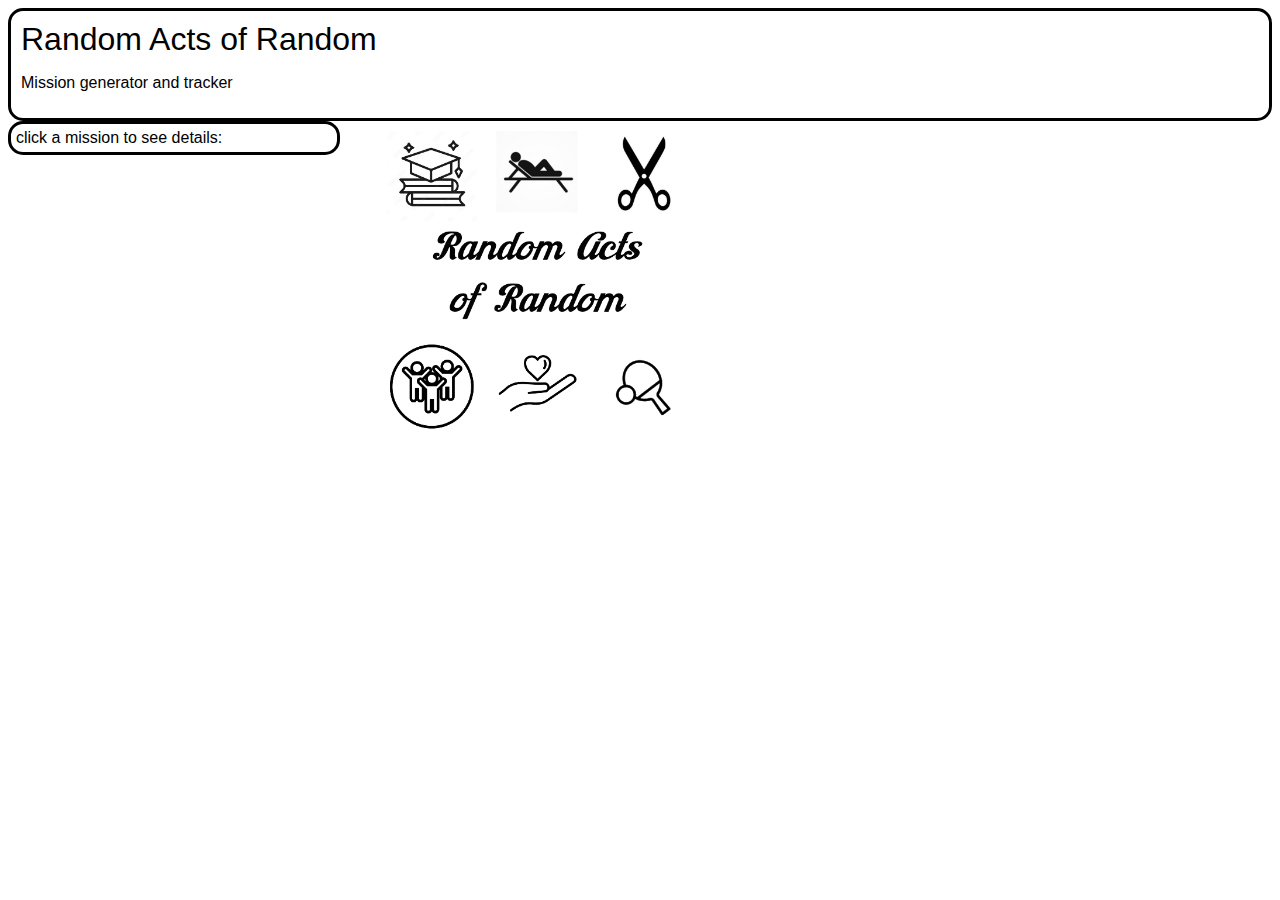
<file: index.html>
<html>
    <head>
        <title>Random Acts of Random</title>
        <link rel="stylesheet" href="src/style.css" />
        <script defer src="src/index.js"></script>
    </head>
    <body>
        <div id="header">
            <span id="headline">Random Acts of Random </span>
            <p>Mission generator and tracker</p>
            <button id="gimme">Get All New Missions!</button>
        </div>
        <div id="mission-collection">
            click a mission to see details:
            <!-- navigate between missions here -->
        </div>
        <div id="mission-detail">
            <!-- stuff about selected mission -->
            <div id="mission-name">
                <!-- mission name -->
            </div>
            <img id="detail-image" src="assets/RAoR.png" />
            <span id="mission-status"></span>
            <br clear="all" />
            <a id="mission-link" href="">More Information</a>
            <!-- <br clear="all" /> -->
        </div>
        <div id="mission-mod-menu">
            add/change custom image:
            <form id="add-custom-image">
                <label for="add-url">image URL</label>
                <input type="text" id="add-url">
                <input type="submit" id="submit-image">
            </form>
            <hr />
            <button id="mission-complete">mark mission complete</button>
            
        </div>
    </body>
</html>
</file>
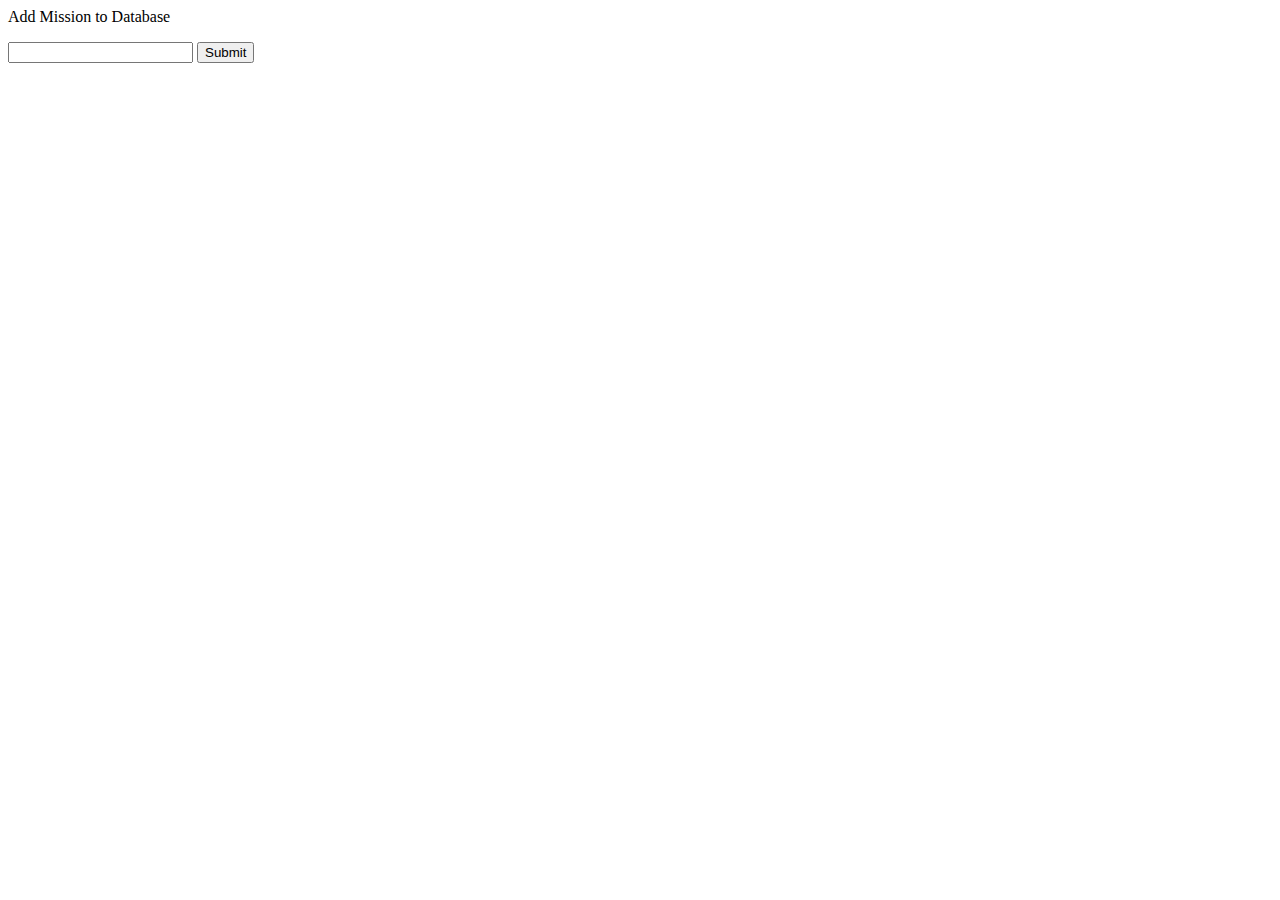
<file: init.html>
<html>
    <head>
        <title>RMG Library Acquisitioner</title>
        <script defer src="src/init.js"></script>
    </head>
    <body>
        <span><p>Add Mission to Database</p><!-- <button id="add">Add</button> --></span>
            <form id="qty-form">
                <input type="number" id="qty"></input>
                <input type="submit" id="submit"></input>
            </form>
        <div id="report">
            <!-- script messages go here-->
            <!-- add clear messsages button once add button has been pressed -->
            <!-- havent bothered to use this yet -->
        </div>
    </body>
</html>
</file>
<file: src/style.css>
#gimme {
    display: none;
}

#radar {
    max-height: 80px;
    visibility: hidden;
}

button {
    padding: 3px;
}

#mission-complete {
    display: none;
}

/* #mission-mod-menu {
    display: none;
} */

#mission-link {
    align-content: center;
    padding-top: 10px;
    padding-bottom: 10px;
    padding-block: 10px;
    border-spacing: 10px;
    display: none;
}

#mission-collection {
    font-family: Verdana, Geneva, Tahoma, sans-serif;
    font-size: medium;
    width: 25%;
    float: left;
    padding: 5px;
    border-style: solid;
    border-color: black;
    border-width: 3px;
    border-radius: 15px;
    max-height: 600px;
    overflow: scroll;
}

#mission-detail {
    width: 70%;
    float: right;
    padding: 5px;
    font-family: Impact, Haettenschweiler, 'Arial Narrow Bold', sans-serif;
    font-size: larger;
}

#mission-detail span {
    font-size: medium;
    color: gray;
}

#mission-detail img {
    float: left;
    max-width: 300px;
    height: auto;
    padding: 5px;
}

p {
    font-family: Arial, Helvetica, sans-serif;
}

label {
    font-family: Verdana, Geneva, Tahoma, sans-serif;
    font-size: small;
}

.nav-icon {
    max-width: 50px;
    height: auto;
}

#header {
    width: auto;
    align-content: center;
    padding: 10px;
    font-family: Impact, Haettenschweiler, 'Arial Narrow Bold', sans-serif;
    border-width: 3px;
    border-style: solid;
    border-color: black;
    border-radius: 15px;
}



#header span {
    font-size: xx-large;
}

#mission-mod-menu {
    display: none;
    padding: 5px;
    font-family:Verdana, Geneva, Tahoma, sans-serif;
    float: right;
    clear: right;
    border-width: 3px;
    border-style: solid;
    border-color: black;
    border-radius: 15px;
}
</file>
